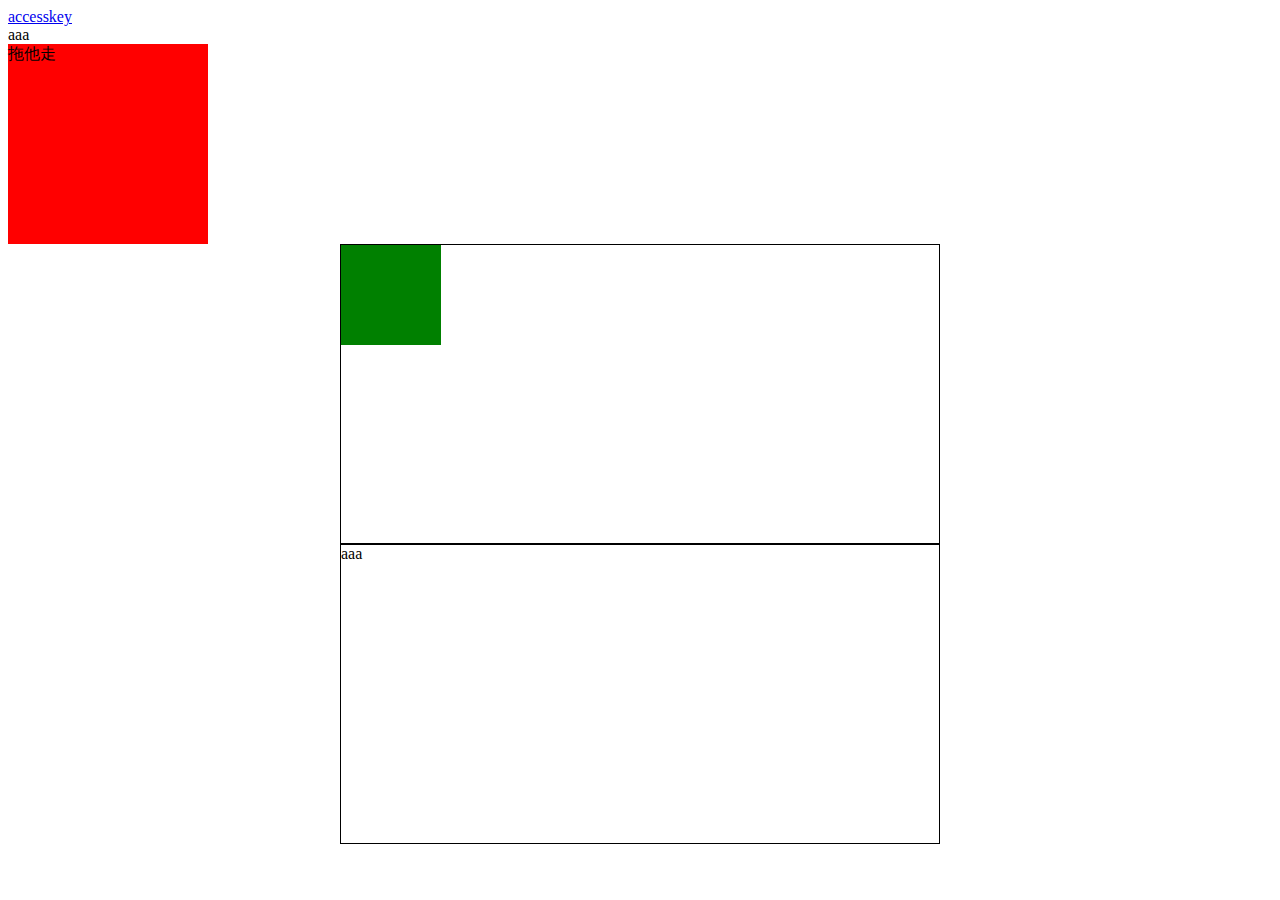
<file: Day 03/global-attr.html>
<!DOCTYPE html>
<html lang="en">
<head>
    <meta charset="UTF-8">
    <title>Title</title>
    <style>
        .parentBox{
            width: 600px;
            height: 300px;
            margin: 0 auto;
            box-sizing: border-box;
            border: 1px solid #000000;
        }
        .child{
            width: 100px;
            height: 100px;
            background: green;
        }
    </style>
</head>
<body>
<a accesskey="1" href="https://www.baidu.com">accesskey</a>
<div contenteditable>aaa</div>
<div draggable style="width: 200px; height: 200px;background: red">拖他走</div>
<div draggable hidden style="width: 200px; height: 200px;background: red">拖他走</div>

<div class="parentBox">
    <div class="child"></div>
</div>


<div class="parentBox">
    <span>aaa</span>
</div>

</body>
</html>
</file>
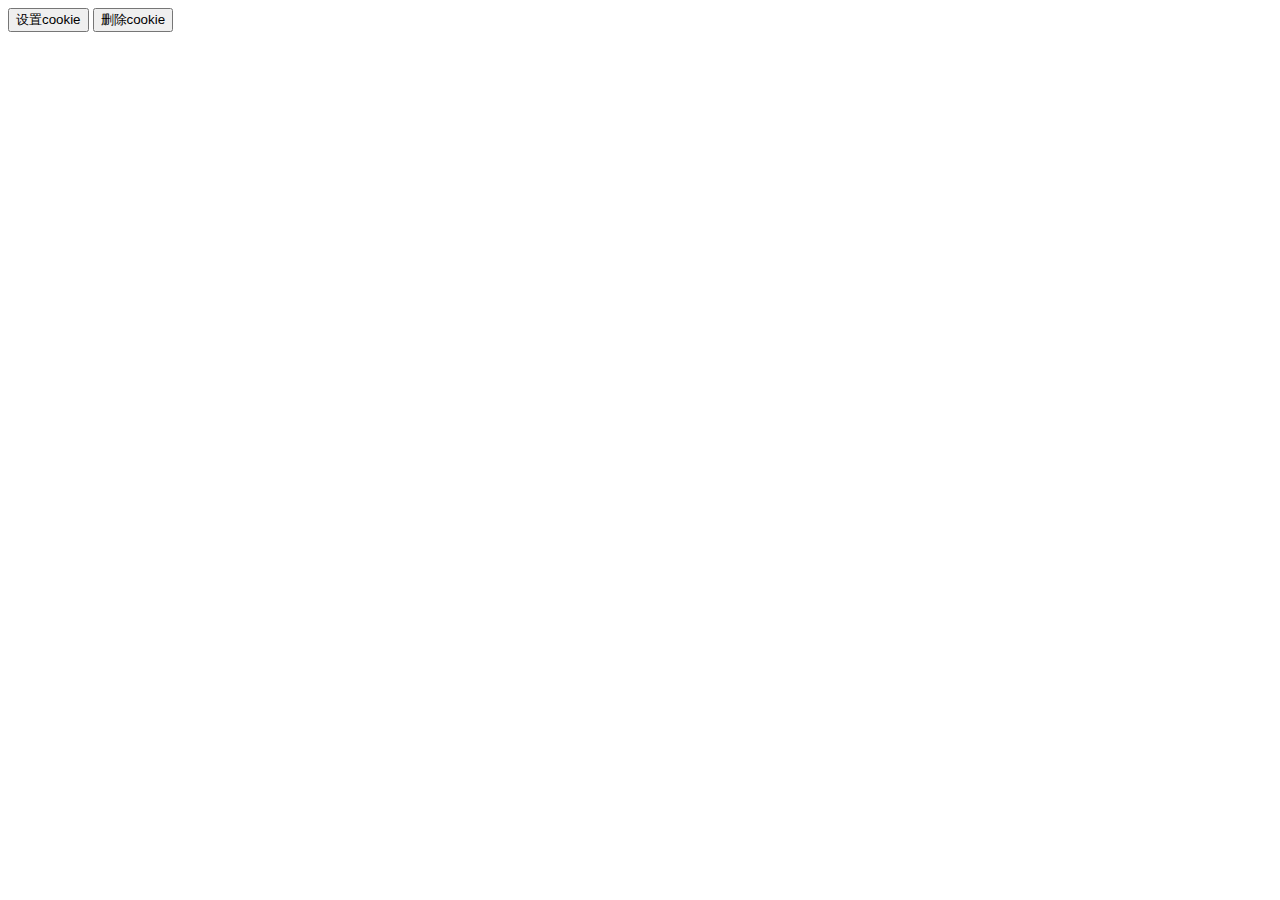
<file: Day 04/cookie.html>
<!DOCTYPE html>
<html lang="en">
<head>
    <meta charset="UTF-8">
    <title>Title</title>
</head>
<body>
<button onclick="setCookie()">设置cookie</button>
<button onclick="deleteCookie()">删除cookie</button>
<script>
    function setCookie() {
        const date = Date.now() + 24 * 7 * 3600000;
        const expires = new Date(date).toUTCString();
        console.log(expires);
        document.cookie = `AuthKey=weu5u34pongfer9tuewoiehjfi;expires=${ expires }`
    }
    function deleteCookie() {
        const date = new Date().getTime() - 24 * 7 * 3600000;
        const expires = new Date(date).toUTCString();
        console.log(expires);
        document.cookie = `AuthKey=weu5u34pongfer9tuewoiehjfi;expires=${ expires }`
    }
</script>
</body>
</html>
</file>
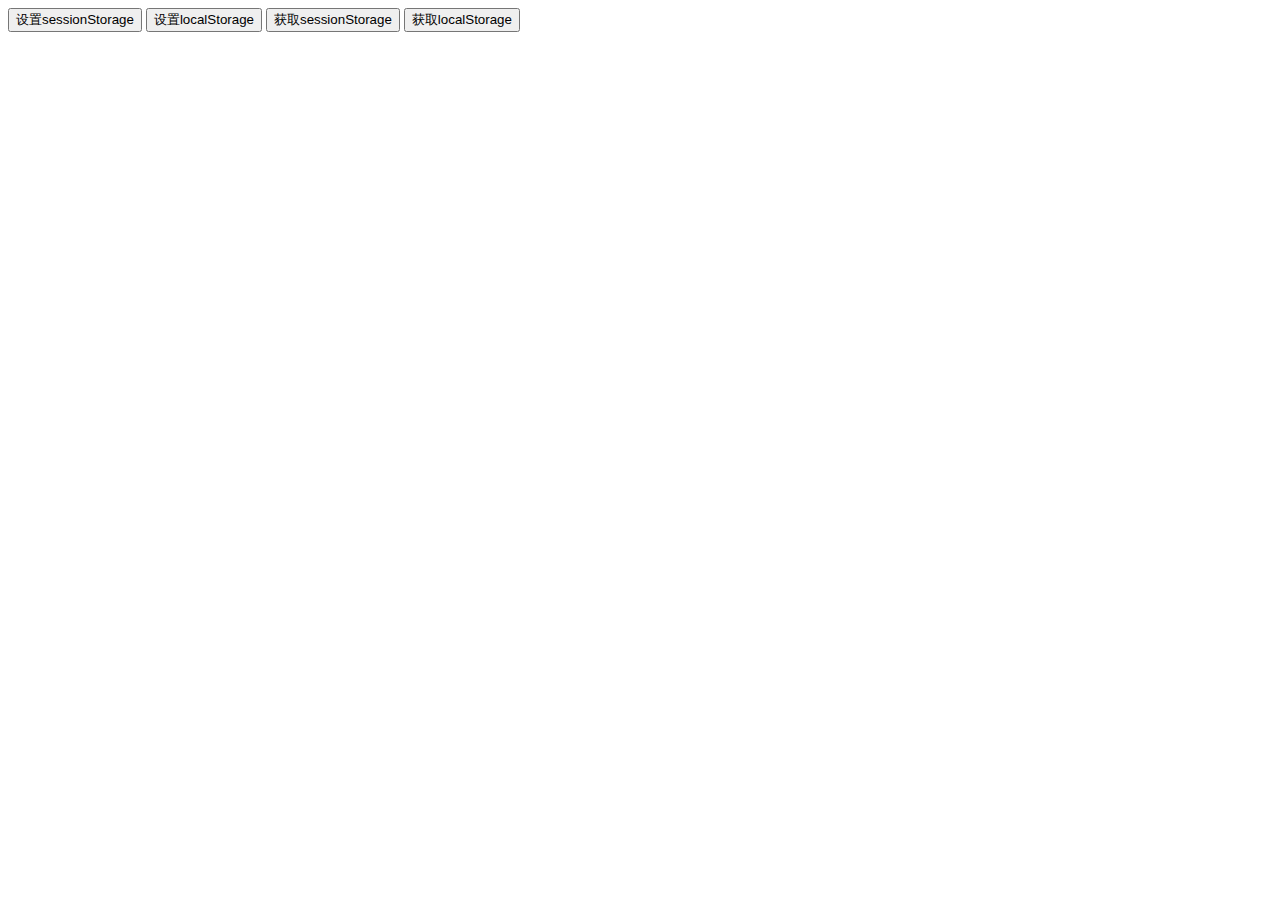
<file: Day 04/sessionStorage&localStorage.html>
<!DOCTYPE html>
<html lang="en">
<head>
    <meta charset="UTF-8">
    <title>Title</title>
</head>
<button onclick="setSessionStorage()">设置sessionStorage</button>
<button onclick="setLocalStorage()">设置localStorage</button>

<button onclick="getSessionStorage('test')">获取sessionStorage</button>
<button onclick="getLocalStorage('local')">获取localStorage</button>
<body>
<script>
    // 设置 sessionStorage 和 localStorage
    function setSessionStorage () {
        sessionStorage.setItem("test", "test");
    }
    function setLocalStorage() {
        localStorage.setItem("local", "test");
    }

    function getSessionStorage(key) {
        document.body.append(`sessionStorage: ${sessionStorage.getItem(key)}`)
    }
    function getLocalStorage(key) {
        document.body.append(`localStorage: ${localStorage[key]}`)
    }
</script>
</body>
</html>
</file>
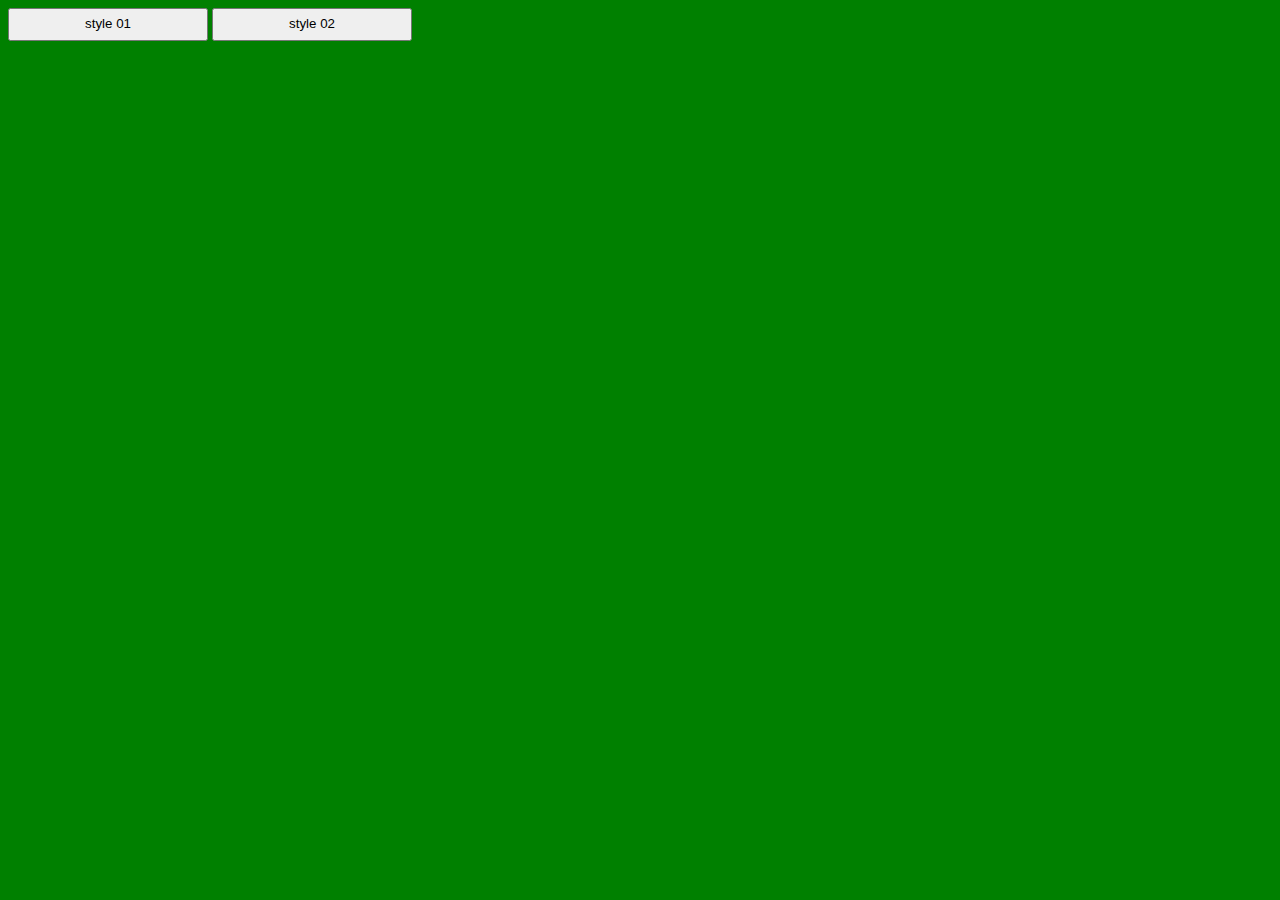
<file: Day 01/link and @import/alternativeStyleSheets.html>
<!DOCTYPE html>
<html lang="en">
<head>
    <meta charset="UTF-8">
    <title>Title</title>
    <!-- persistent style sheets -->
<!--    <link type="text/css" rel="stylesheet" href="fancy.css">-->
    <!--  preferred style sheets  -->
    <link type="text/css" rel="stylesheet" title="Basic styles" href="basic.css" />
<!--    <link type="text/css" rel="stylesheet" title="Basic styles" href="danger.css" />-->
    <!-- alternate style sheets   -->
    <link type="text/css" rel="alternate stylesheet" title="Fish and boats" href="default.css" />
<!--    <link type="text/css" rel="alternate stylesheet" title="aaa and boats" href="danger.css" />-->
</head>
<body>

<button>style 01</button>
<button>style 02</button>
<!--<button>style 03</button>-->
<!--<button>style 04</button>-->
<script>
    const links = document.querySelectorAll("link[rel]");
    const buttons = document.querySelectorAll("button");
    buttons.forEach((button, index) => {
        button.addEventListener("click", (e) => {
            links[index].disabled = true;
            // links.forEach(link => {
            //     link.disabled = true;
            // });
            // links[index].disabled = false;
        })
    })
</script>
</body>
</html>
</file>
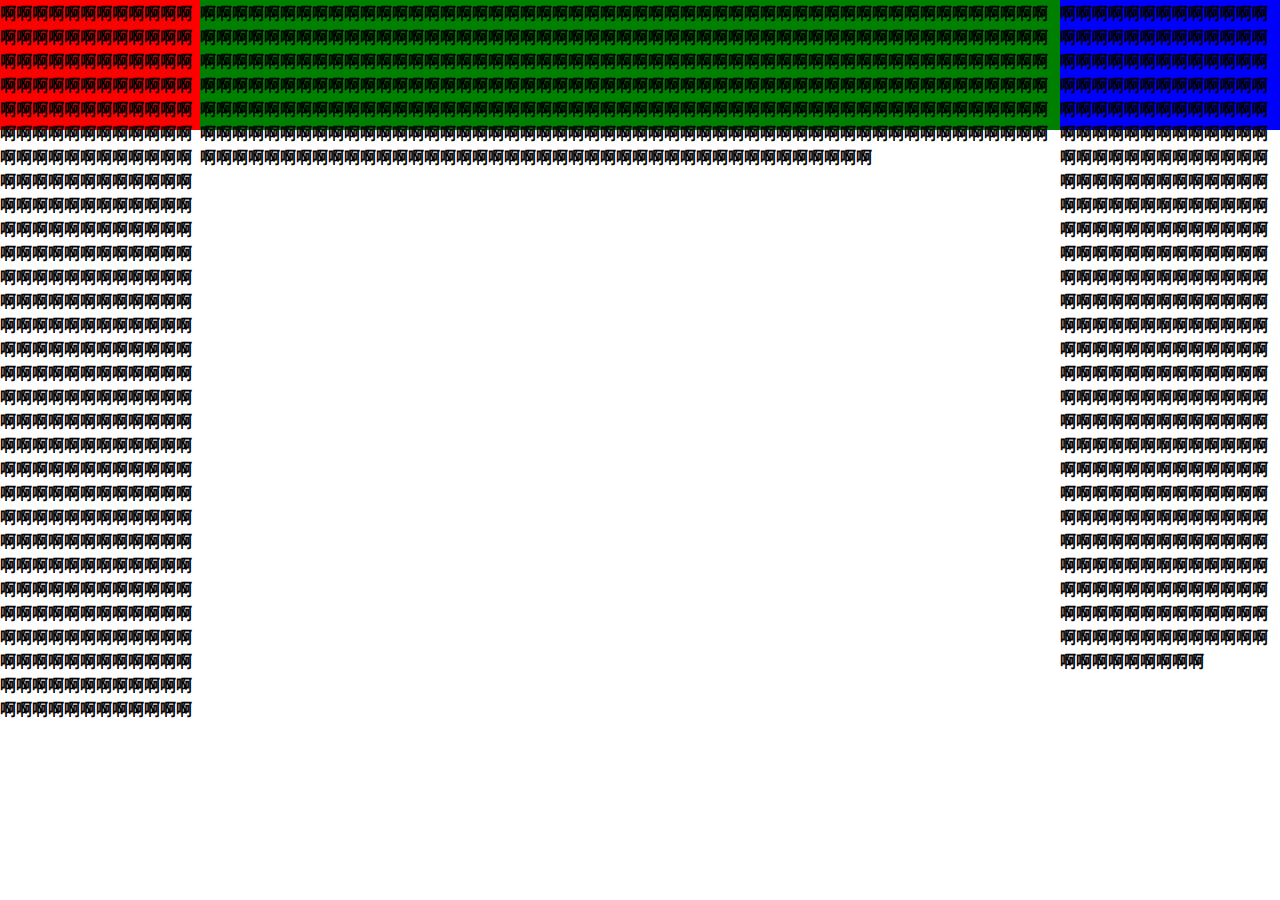
<file: Day 01/圣杯布局和双飞翼布局/双飞翼布局.html>
<!DOCTYPE html>
<html lang="zh-CN">
<head>
    <meta charset="utf-8">
    <meta http-equiv="X-UA-Compatible" content="IE=edge,chrome=1">
    <title>双飞翼布局</title>
    <style type="text/css">
    *{margin: 0;padding: 0;}
    body{min-width: 700px;}
    .sub,
    .main,
    .extra{ 
        float: left;
        height: 130px;
    }
    .sub{
        margin-left: -100%;
        width: 200px;
        background: red;
    }
    .extra{
        margin-left: -220px;
        width: 220px;
        background: blue;
    }
    .main{ 
        width: 100%;
    }
    .main-inner{ 
        margin-left: 200px;
        margin-right: 220px;
        height: 130px;
        background: green;
        word-break: break-all;
    }
</style>
</head>
<body>
    <div class="main">
        <div class="main-inner">
            <h4>啊啊啊啊啊啊啊啊啊啊啊啊啊啊啊啊啊啊啊啊啊啊啊啊啊啊啊啊啊啊啊啊啊啊啊啊啊啊啊啊啊啊啊啊啊啊啊啊啊啊啊啊啊啊啊啊啊啊啊啊啊啊啊啊啊啊啊啊啊啊啊啊啊啊啊啊啊啊啊啊啊啊啊啊啊啊啊啊啊啊啊啊啊啊啊啊啊啊啊啊啊啊啊啊啊啊啊啊啊啊啊啊啊啊啊啊啊啊啊啊啊啊啊啊啊啊啊啊啊啊啊啊啊啊啊啊啊啊啊啊啊啊啊啊啊啊啊啊啊啊啊啊啊啊啊啊啊啊啊啊啊啊啊啊啊啊啊啊啊啊啊啊啊啊啊啊啊啊啊啊啊啊啊啊啊啊啊啊啊啊啊啊啊啊啊啊啊啊啊啊啊啊啊啊啊啊啊啊啊啊啊啊啊啊啊啊啊啊啊啊啊啊啊啊啊啊啊啊啊啊啊啊啊啊啊啊啊啊啊啊啊啊啊啊啊啊啊啊啊啊啊啊啊啊啊啊啊啊啊啊啊啊啊啊啊啊啊啊啊啊啊啊啊啊啊啊啊啊啊啊啊啊啊啊啊啊啊啊啊啊啊啊啊啊啊啊啊啊啊啊啊啊啊啊啊啊啊啊啊啊啊啊啊啊啊啊啊啊啊啊啊啊啊啊啊啊啊啊啊啊啊啊啊啊啊啊啊啊啊啊啊啊啊啊啊啊啊啊啊啊啊啊啊啊啊啊啊啊啊啊</h4>
        </div>
    </div>
    <div class="sub">
        <h4>啊啊啊啊啊啊啊啊啊啊啊啊啊啊啊啊啊啊啊啊啊啊啊啊啊啊啊啊啊啊啊啊啊啊啊啊啊啊啊啊啊啊啊啊啊啊啊啊啊啊啊啊啊啊啊啊啊啊啊啊啊啊啊啊啊啊啊啊啊啊啊啊啊啊啊啊啊啊啊啊啊啊啊啊啊啊啊啊啊啊啊啊啊啊啊啊啊啊啊啊啊啊啊啊啊啊啊啊啊啊啊啊啊啊啊啊啊啊啊啊啊啊啊啊啊啊啊啊啊啊啊啊啊啊啊啊啊啊啊啊啊啊啊啊啊啊啊啊啊啊啊啊啊啊啊啊啊啊啊啊啊啊啊啊啊啊啊啊啊啊啊啊啊啊啊啊啊啊啊啊啊啊啊啊啊啊啊啊啊啊啊啊啊啊啊啊啊啊啊啊啊啊啊啊啊啊啊啊啊啊啊啊啊啊啊啊啊啊啊啊啊啊啊啊啊啊啊啊啊啊啊啊啊啊啊啊啊啊啊啊啊啊啊啊啊啊啊啊啊啊啊啊啊啊啊啊啊啊啊啊啊啊啊啊啊啊啊啊啊啊啊啊啊啊啊啊啊啊啊啊啊啊啊啊啊啊啊啊啊啊啊啊啊啊啊啊啊啊啊啊啊啊啊啊啊啊啊啊啊啊啊啊啊啊啊啊啊啊啊啊啊啊啊啊啊啊啊啊啊啊啊啊啊啊啊啊啊啊啊啊啊啊啊啊啊啊啊啊啊啊啊啊啊啊啊啊啊啊啊啊</h4>
    </div>
    <div class="extra">
        <h4>啊啊啊啊啊啊啊啊啊啊啊啊啊啊啊啊啊啊啊啊啊啊啊啊啊啊啊啊啊啊啊啊啊啊啊啊啊啊啊啊啊啊啊啊啊啊啊啊啊啊啊啊啊啊啊啊啊啊啊啊啊啊啊啊啊啊啊啊啊啊啊啊啊啊啊啊啊啊啊啊啊啊啊啊啊啊啊啊啊啊啊啊啊啊啊啊啊啊啊啊啊啊啊啊啊啊啊啊啊啊啊啊啊啊啊啊啊啊啊啊啊啊啊啊啊啊啊啊啊啊啊啊啊啊啊啊啊啊啊啊啊啊啊啊啊啊啊啊啊啊啊啊啊啊啊啊啊啊啊啊啊啊啊啊啊啊啊啊啊啊啊啊啊啊啊啊啊啊啊啊啊啊啊啊啊啊啊啊啊啊啊啊啊啊啊啊啊啊啊啊啊啊啊啊啊啊啊啊啊啊啊啊啊啊啊啊啊啊啊啊啊啊啊啊啊啊啊啊啊啊啊啊啊啊啊啊啊啊啊啊啊啊啊啊啊啊啊啊啊啊啊啊啊啊啊啊啊啊啊啊啊啊啊啊啊啊啊啊啊啊啊啊啊啊啊啊啊啊啊啊啊啊啊啊啊啊啊啊啊啊啊啊啊啊啊啊啊啊啊啊啊啊啊啊啊啊啊啊啊啊啊啊啊啊啊啊啊啊啊啊啊啊啊啊啊啊啊啊啊啊啊啊啊啊啊啊啊啊啊啊啊啊啊啊啊啊啊啊啊啊啊啊啊啊啊啊啊啊啊啊</h4>
    </div>
</body>
</html>
</file>
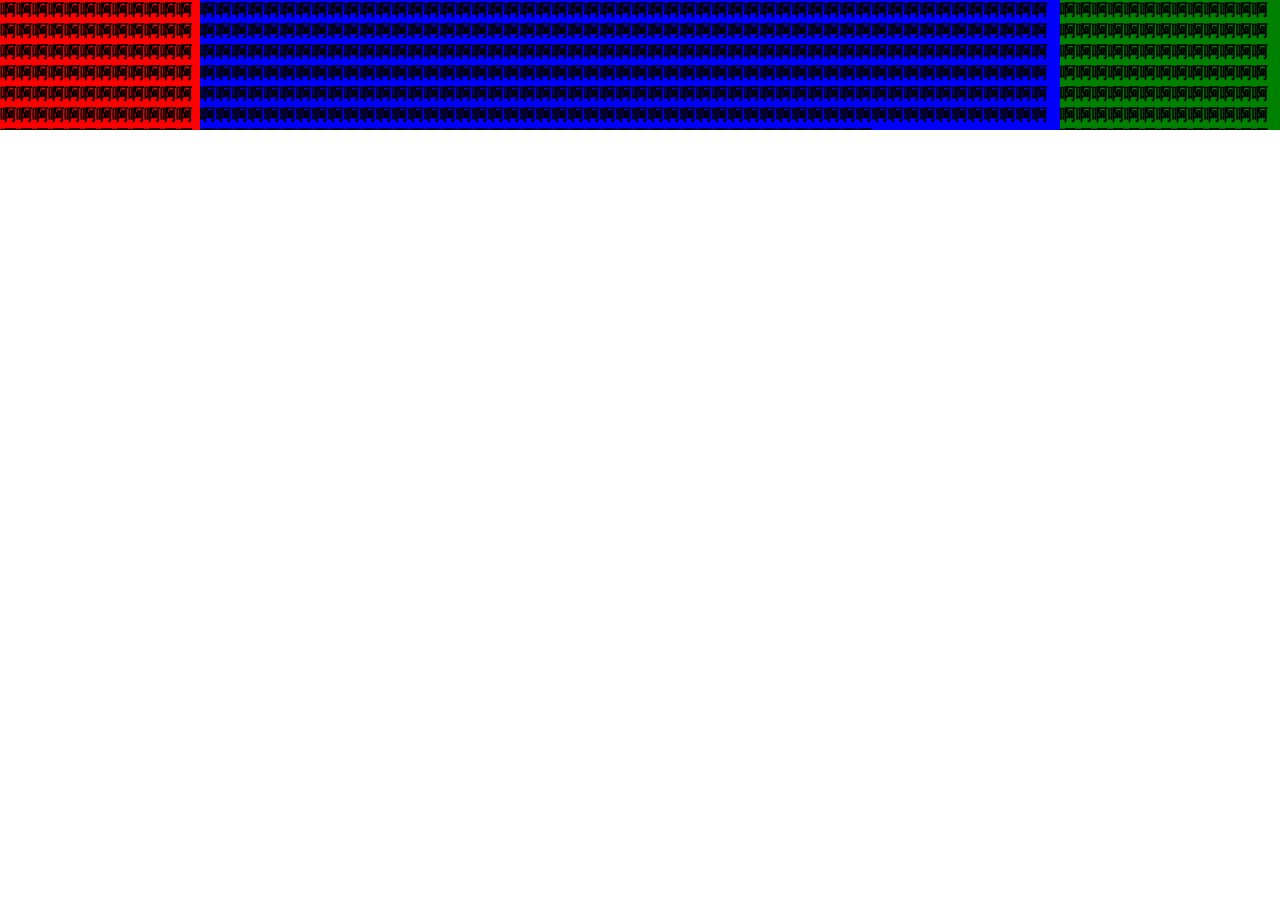
<file: Day 01/圣杯布局和双飞翼布局/圣杯布局.html>
<!DOCTYPE>
<html>

<head>
  <meta charset="utf-8">
  <meta http-equiv="X-UA-Compatible" content="IE=edge,chrome=1">
  <title>圣杯布局</title>
  <style type="text/css">
    * {
      margin: 0;
      padding: 0;
    }
    body {
      min-width: 700px;
    }
    .left,
    .middle,
    .right {
      position: relative;
      float: left;
      height: 130px;
    }
    .container {
      padding: 0 220px 0 200px;
      overflow: hidden;
    }
    .left {
      margin-left: -100%;
      left: -200px;
      width: 200px;
      background: red;
    }
    .right {
      margin-left: -220px;
      right: -220px;
      width: 220px;
      background: green;
    }
    .middle {
      width: 100%;
      background: blue;
      word-break: break-all;
    }
  </style>
</head>

<body>
  <div class="container">
    <div class="middle">
      <h4>啊啊啊啊啊啊啊啊啊啊啊啊啊啊啊啊啊啊啊啊啊啊啊啊啊啊啊啊啊啊啊啊啊啊啊啊啊啊啊啊啊啊啊啊啊啊啊啊啊啊啊啊啊啊啊啊啊啊啊啊啊啊啊啊啊啊啊啊啊啊啊啊啊啊啊啊啊啊啊啊啊啊啊啊啊啊啊啊啊啊啊啊啊啊啊啊啊啊啊啊啊啊啊啊啊啊啊啊啊啊啊啊啊啊啊啊啊啊啊啊啊啊啊啊啊啊啊啊啊啊啊啊啊啊啊啊啊啊啊啊啊啊啊啊啊啊啊啊啊啊啊啊啊啊啊啊啊啊啊啊啊啊啊啊啊啊啊啊啊啊啊啊啊啊啊啊啊啊啊啊啊啊啊啊啊啊啊啊啊啊啊啊啊啊啊啊啊啊啊啊啊啊啊啊啊啊啊啊啊啊啊啊啊啊啊啊啊啊啊啊啊啊啊啊啊啊啊啊啊啊啊啊啊啊啊啊啊啊啊啊啊啊啊啊啊啊啊啊啊啊啊啊啊啊啊啊啊啊啊啊啊啊啊啊啊啊啊啊啊啊啊啊啊啊啊啊啊啊啊啊啊啊啊啊啊啊啊啊啊啊啊啊啊啊啊啊啊啊啊啊啊啊啊啊啊啊啊啊啊啊啊啊啊啊啊啊啊啊啊啊啊啊啊啊啊啊啊啊啊啊啊啊啊啊啊啊啊啊啊啊啊啊啊啊啊啊啊啊啊啊啊啊啊啊啊啊啊啊啊啊</h4>
    </div>
    <div class="left">
      <h4>啊啊啊啊啊啊啊啊啊啊啊啊啊啊啊啊啊啊啊啊啊啊啊啊啊啊啊啊啊啊啊啊啊啊啊啊啊啊啊啊啊啊啊啊啊啊啊啊啊啊啊啊啊啊啊啊啊啊啊啊啊啊啊啊啊啊啊啊啊啊啊啊啊啊啊啊啊啊啊啊啊啊啊啊啊啊啊啊啊啊啊啊啊啊啊啊啊啊啊啊啊啊啊啊啊啊啊啊啊啊啊啊啊啊啊啊啊啊啊啊啊啊啊啊啊啊啊啊啊啊啊啊啊啊啊啊啊啊啊啊啊啊啊啊啊啊啊啊啊啊啊啊啊啊啊啊啊啊啊啊啊啊啊啊啊啊啊啊啊啊啊啊啊啊啊啊啊啊啊啊啊啊啊啊啊啊啊啊啊啊啊啊啊啊啊啊啊啊啊啊啊啊啊啊啊啊啊啊啊啊啊啊啊啊啊啊啊啊啊啊啊啊啊啊啊啊啊啊啊啊啊啊啊啊啊啊啊啊啊啊啊啊啊啊啊啊啊啊啊啊啊啊啊啊啊啊啊啊啊啊啊啊啊啊啊啊啊啊啊啊啊啊啊啊啊啊啊啊啊啊啊啊啊啊啊啊啊啊啊啊啊啊啊啊啊啊啊啊啊啊啊啊啊啊啊啊啊啊啊啊啊啊啊啊啊啊啊啊啊啊啊啊啊啊啊啊啊啊啊啊啊啊啊啊啊啊啊啊啊啊啊啊啊啊啊啊啊啊啊啊啊啊啊啊啊啊啊啊啊啊</h4>
    </div>
    <div class="right">
      <h4>啊啊啊啊啊啊啊啊啊啊啊啊啊啊啊啊啊啊啊啊啊啊啊啊啊啊啊啊啊啊啊啊啊啊啊啊啊啊啊啊啊啊啊啊啊啊啊啊啊啊啊啊啊啊啊啊啊啊啊啊啊啊啊啊啊啊啊啊啊啊啊啊啊啊啊啊啊啊啊啊啊啊啊啊啊啊啊啊啊啊啊啊啊啊啊啊啊啊啊啊啊啊啊啊啊啊啊啊啊啊啊啊啊啊啊啊啊啊啊啊啊啊啊啊啊啊啊啊啊啊啊啊啊啊啊啊啊啊啊啊啊啊啊啊啊啊啊啊啊啊啊啊啊啊啊啊啊啊啊啊啊啊啊啊啊啊啊啊啊啊啊啊啊啊啊啊啊啊啊啊啊啊啊啊啊啊啊啊啊啊啊啊啊啊啊啊啊啊啊啊啊啊啊啊啊啊啊啊啊啊啊啊啊啊啊啊啊啊啊啊啊啊啊啊啊啊啊啊啊啊啊啊啊啊啊啊啊啊啊啊啊啊啊啊啊啊啊啊啊啊啊啊啊啊啊啊啊啊啊啊啊啊啊啊啊啊啊啊啊啊啊啊啊啊啊啊啊啊啊啊啊啊啊啊啊啊啊啊啊啊啊啊啊啊啊啊啊啊啊啊啊啊啊啊啊啊啊啊啊啊啊啊啊啊啊啊啊啊啊啊啊啊啊啊啊啊啊啊啊啊啊啊啊啊啊啊啊啊啊啊啊啊啊啊啊啊啊啊啊啊啊啊啊啊啊啊啊啊啊啊</h4>
    </div>
  </div>
</body>

</html>
</file>
<file: Day 01/link and @import/fancy.css>
body{
    background-color: blue;
}
</file>
<file: Day 01/link and @import/basic.css>
body{
    background-color: green;
}
button{
    width: 200px;
    line-height: 2;
}
</file>
<file: Day 01/link and @import/danger.css>
body{
    background-color: red;
}
button{
    font-size: 56px;
    color: red;
}
</file>
<file: Day 01/link and @import/default.css>
body {
    background-color: #000000;
}
</file>
